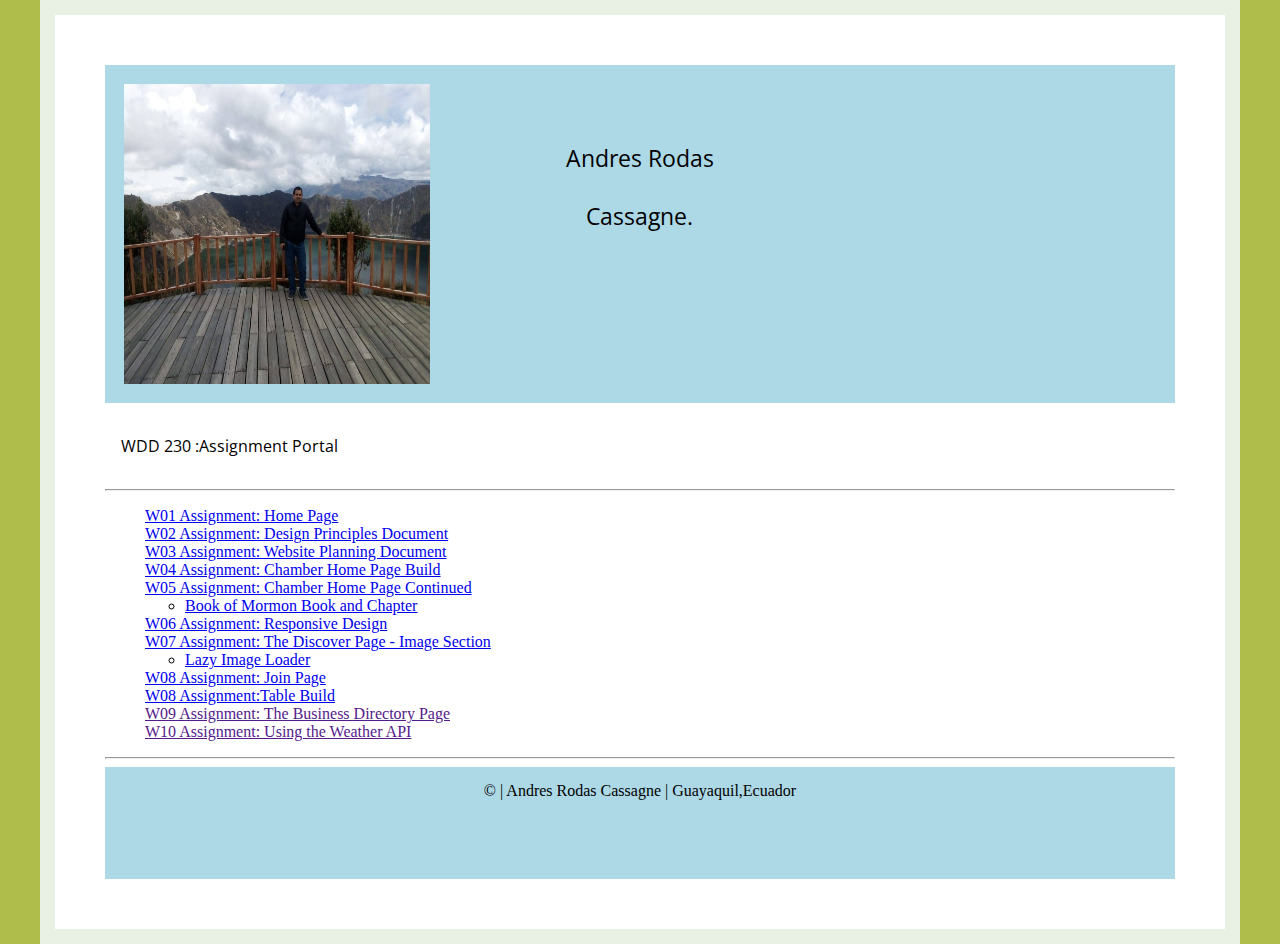
<file: index.html>
<!DOCTYPE html>
<html lang="en-us">
  <head>
    <meta charset="utf-8" />
    <title>Home</title>
    <link rel="stylesheet" href="style.css" />
  </head>

  <body>
    <header>              
        <img 
        class="imagen"     
        height="300px"
        src="./images/mi-foto.jpg"
      />
        <p class="parrafo">
          Andres Rodas Cassagne.
        </p>     
    </header>

    <main>
      <p>
        WDD 230 :Assignment Portal
      </p>
      <hr />
    <nav>
      <ol style="list-style: none;">
        <li><a href="index.html">W01 Assignment: Home Page </a></li>
        <li><a href="lesson2/responsive-navigation.html">W02 Assignment: Design Principles Document</a></li>
        <li><a href="lesson3/index.html">W03 Assignment: Website Planning Document </a></li>
        <li><a href="chamber/index.html">W04 Assignment: Chamber Home Page Build </a></li>
        <li><a href="chamber/index.html">W05 Assignment: Chamber Home Page Continued </a></li>
        <li>
          <ul>
            <li>
              <a href="lesson5/bom.html" target="_blank" >
                Book of Mormon Book and Chapter</a>
            </li>
          </ul>
        </li>
        <li><a href="chamber/index.html">W06 Assignment: Responsive Design </a></li>
        <li><a href="chamber/discover.html">W07 Assignment: The Discover Page - Image Section </a></li>

        <li>
          <ul>
            <li>
              <a target="blank" href="lesson7/lazyload.html"
                >Lazy Image Loader</a
              >
            </li>
          </ul>
        </li>



        <li><a href="chamber/join.html">W08 Assignment: Join Page </a></li>

        <li><a href="Lesson 8/tablebuild.html"> W08 Assignment:Table Build</a></li>


        <li><a href="">W09 Assignment: The Business Directory Page </a></li>
        <li><a href="">W10 Assignment: Using the Weather API </a></li>
        
      </ol>
      </nav>
      
      <hr />
    </main>

    <footer>
      &copy; | Andres Rodas Cassagne | Guayaquil,Ecuador
      <p id="lastmod"></p>
    </footer>
  </body>
</html>
</file>
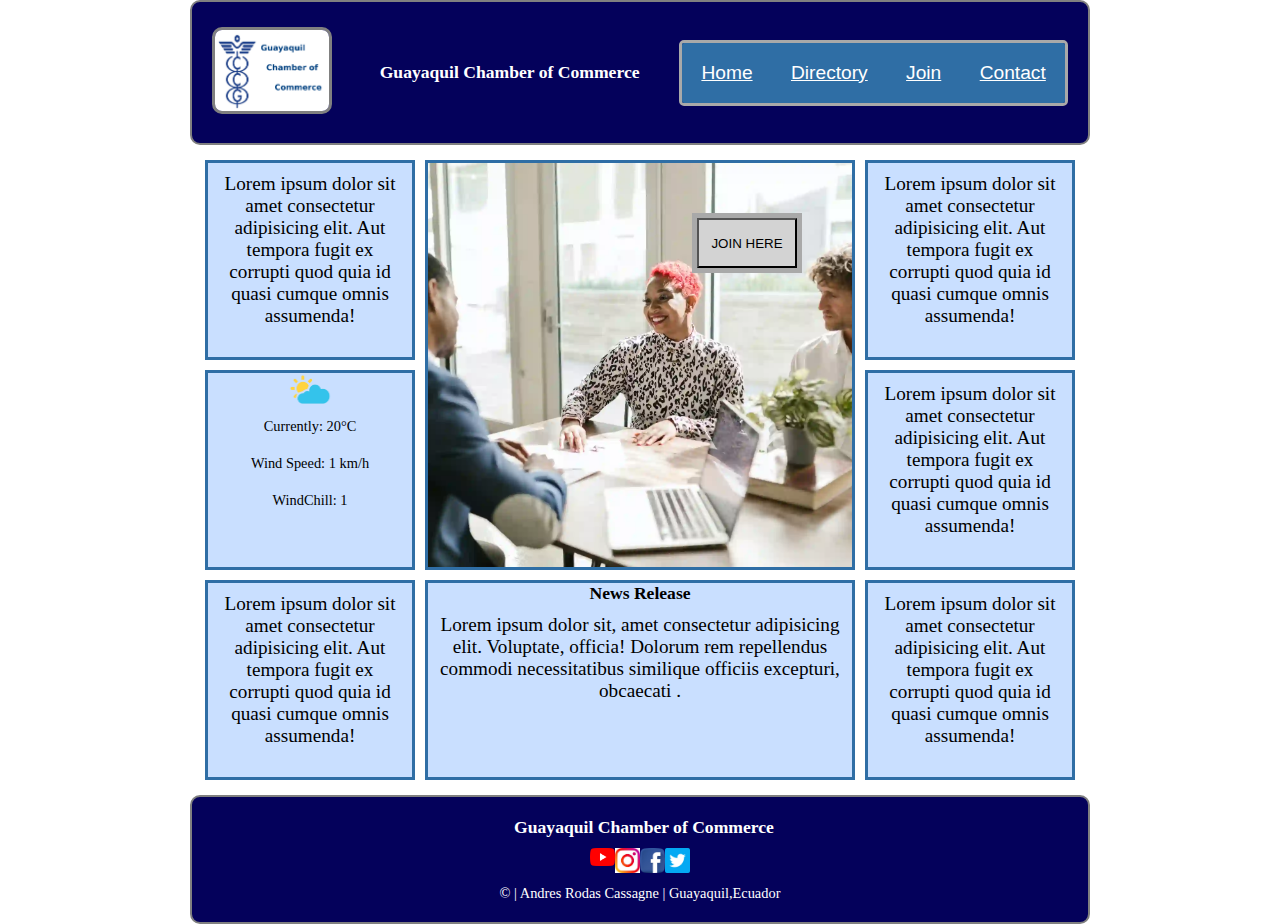
<file: chamber/index.html>
<!DOCTYPE html>
<html lang="en">
  <head>
    <meta charset="utf-8" />
    <meta name="viewport" content="width=device-width, initial-scale=1" />
    <title>Guayaquil Chamber of commerce</title>
    <link rel="stylesheet" href="css/base.css" />
    <link rel="stylesheet" href="css/medium.css" />
    <link rel="stylesheet" href="css/large.css" />
    <script defer src="js/navigation.js"></script>
    
  </head>

  <body>
    <header>
      <div class="img2">
        <picture>
          <img src="images/camara.png"  />
        </picture>
      </div>
      <div class="headings">
        <h1>Guayaquil Chamber of Commerce</h1>
      </div>

      <div id="header2 ">
        <div id="nav">
          <nav>
            <button id="hamburgerbtn">
              <span>&#9776;</span><span>X</span>
            </button>
            <ul id="primarynav">
              <li><a href="index.html">    Home      </a></li>
              <li><a href="discover.html"> Directory </a></li>
              <li><a href="join.html">     Join      </a></li>
              <li><a href="join.html">     Contact   </a></li>
            </ul>
          </nav>
        </div>
      </div>
    </header>
    <main>
      <div id="meet">
        
        <picture>
          <source srcset="images/wdd230-medium.webp" media="(min-width: 40rem) and (max-width: 63.9rem)">
          <source srcset="images/wdd230-large.webp" media="(min-width: 64rem)">
          <img id="image1" src="images/wdd230-small.webp" />
        </picture>
        <section class="bt">
          <button id="joinbotton">JOIN HERE</button>
        </section>
      </div>
      <div id="activiti">
        <p>Lorem ipsum dolor sit amet consectetur adipisicing elit. Aut tempora fugit ex corrupti quod quia id quasi cumque omnis assumenda!</p>
      </div>
      <div id="weather">
        <section>
          <img id="weatherimg" src="images/Sun-And-Cloud.png" >
          <p>Currently: <span id="t">20</span>&#176;C</p>
          <p>Wind Speed: <span id="s">1</span> km/h</p>
          <p>WindChill: <span id="w">1</span></p>
        </section>
      </div>
      <div id="news">
        <section>
          <h1 class="t1">News Release</h1>
          <P>Lorem ipsum dolor sit, amet consectetur adipisicing elit. Voluptate, officia! Dolorum rem repellendus commodi necessitatibus similique officiis excepturi, obcaecati .</P>

        </section>
      </div>
           
      <div id="join">
        <p>Lorem ipsum dolor sit amet consectetur adipisicing elit. Aut tempora fugit ex corrupti quod quia id quasi cumque omnis assumenda!</p>
      </div>
      
      <div id="spotlight1">
        <p>Lorem ipsum dolor sit amet consectetur adipisicing elit. Aut tempora fugit ex corrupti quod quia id quasi cumque omnis assumenda!</p>
      </div>
      </div>

      <div id="spotlight2">
        <p>Lorem ipsum dolor sit amet consectetur adipisicing elit. Aut tempora fugit ex corrupti quod quia id quasi cumque omnis assumenda!</p>
      </div>
      </div>

      <div id="spotlight3">
        <p>Lorem ipsum dolor sit amet consectetur adipisicing elit. Aut tempora fugit ex corrupti quod quia id quasi cumque omnis assumenda!</p>
      </div>
      </div>
    </main>

    <footer>
      <div id="fpart1">
        
        <div class="headings">
          <h1>Guayaquil Chamber of Commerce</h1>
        </div>
        
        
      </div>
      <div class="s2">
        <a class="socialimg" href="https://youtube.com/" target="_blank"
          ><img src="images/youtube2.png" 
        /></a>
        <a class="socialimg" href="https://youtube.com/" target="_blank"
          ><img src="images/instagram.jpeg" 
        /></a>
        <a class="socialimg" href="https://www.facebook.com/" target="_blank"
          ><img src="images/facebook.webp" 
        /></a>
        
        <a class="socialimg" href="https://twitter.com/" target="_blank"
          ><img src="images/twitter.webp" 
        /></a>
      </div>

      <div id="footer2">
        <p>&copy; | Andres Rodas Cassagne | Guayaquil,Ecuador</p>
        
      </div>
    </footer>
  </body>
</html>
</file>
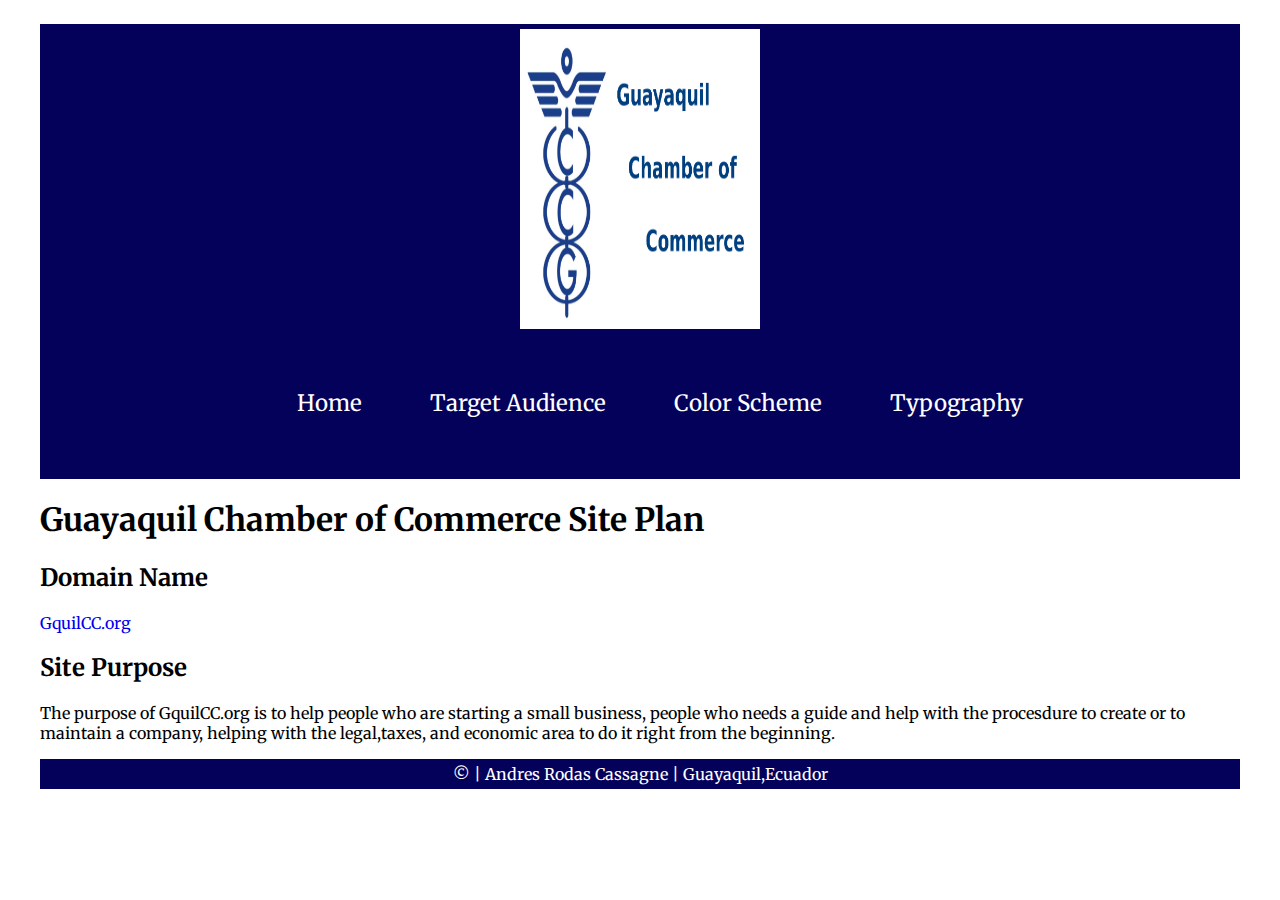
<file: lesson3/index.html>
<!DOCTYPE html>
<html lang="en-us">
  <head>
    <meta charset="utf-8" />
    <title>Home</title>
    
    <link rel="stylesheet" href="./css/small.css" />
    <link rel="stylesheet" href="./css/medium.css" />
    <link rel="stylesheet" href="./css/large.css" />
  </head>

  <body>
    <header>
      <div>
        <img 
        class="imagen"     
        height="300px"
        src="imagenes2/camara.png"/>  
      </div>
      <nav>
        <ul>
          <li>
            <a href="index.html">Home</a>
          </li>
          <li>
            <a href="audience.html">Target Audience</a>
          </li>
          <li>
            <a href="color-scheme.html">Color Scheme</a>
          </li>
          <li>
            <a href="typography.html">Typography</a>
          </li>
        </ul>
      </nav>

        

      
            
    </header>

    <main>
      <h1>Guayaquil Chamber of Commerce Site Plan</h1>
      <h2>Domain Name</h2>
      <p>
        <a href="index.html" target="_blank" rel="brings you back to this site"
          >GquilCC.org</a
        >
      </p>
      <h2>Site Purpose</h2>
      <p>
        The purpose of GquilCC.org is to help people who are starting a small business, people who needs a guide and help with the procesdure to create or to maintain a company, helping with the legal,taxes, and economic area to do it right from the beginning.  
      </p>
     
     
    </main>

    <footer>
      &copy; | Andres Rodas Cassagne | Guayaquil,Ecuador
      
    </footer>
  </body>
</html>
</file>
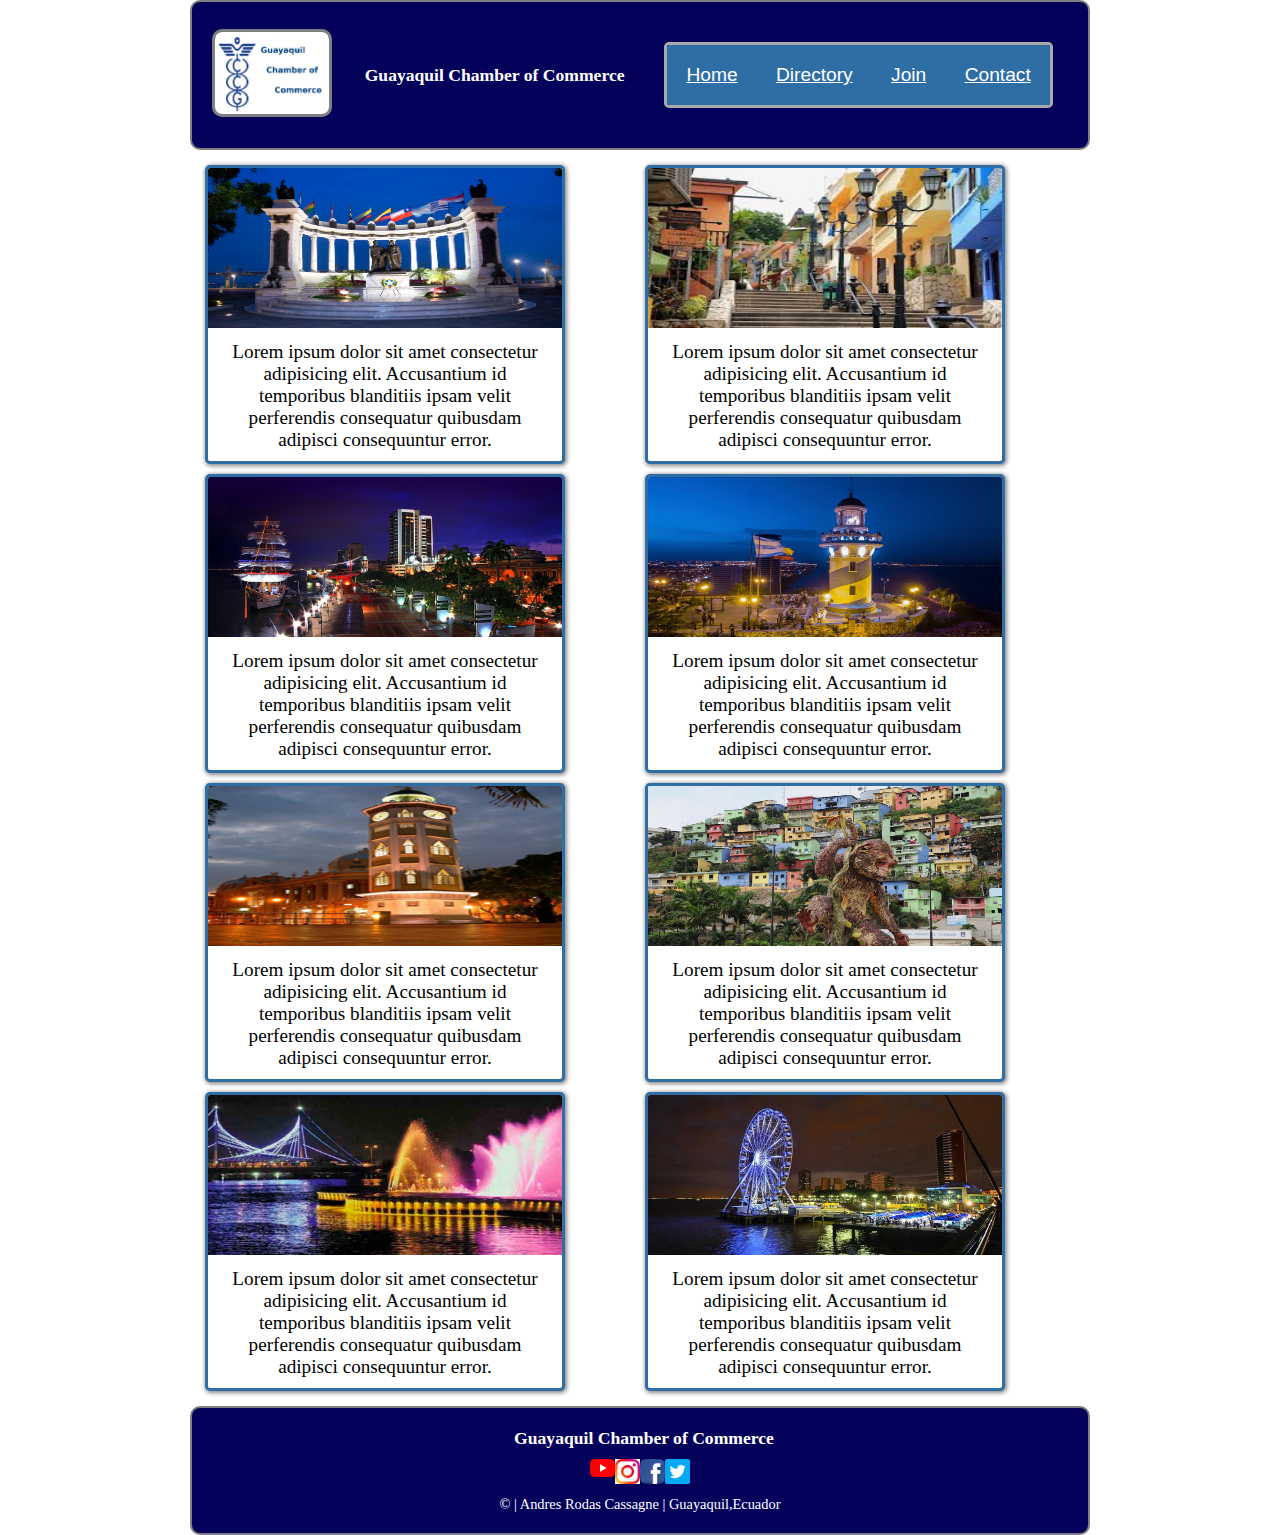
<file: chamber/discover.html>
<!DOCTYPE html>
<html lang="en">
  <head>
    <meta charset="utf-8" />
    <meta name="viewport" content="width=device-width, initial-scale=1" />
    <title>directory title</title>
    <link rel="stylesheet" href="css/base.css" />
    <link rel="stylesheet" href="css/medium.css" />
    <link rel="stylesheet" href="css/large.css" />
    <script defer src="js/navigation.js"></script> 
    
  </head>
  <body>
    <header>
      <div class="img2">
        <picture>
          <img src="images/camara.png"  />
        </picture>
      </div>
      <div class="headings">
        <h1>Guayaquil Chamber of Commerce</h1>
      </div>

      
      <div id="header2">
        <div id="nav">
          <nav>
            <button id="hamburgerbtn">
              <span>&#9776;</span><span>X</span>
            </button>
            <ul id="primarynav">
              <li><a href="index.html">    Home      </a></li>
              <li><a href="discover.html"> Directory </a></li>
              <li><a href="join.html">     Join      </a></li>
              <li><a href="join.html">     Contact   </a></li>
            </ul>
          </nav>
        </div>
      </div>
    </header>
    



    
    <main id="directory">
      
      <div class="card1">
        <picture>
          <img id="im1" src="images/discoverimg/bolivar.jpg" />
          <p>
            Lorem ipsum dolor sit amet consectetur adipisicing elit. Accusantium id temporibus blanditiis ipsam velit perferendis consequatur quibusdam adipisci consequuntur error.
          </p>
        </picture>
      </div>
      <div class="card2">
        <picture>
          <img id="im2" src="images/discoverimg/escalinatas.jpeg" />
          <p>
            Lorem ipsum dolor sit amet consectetur adipisicing elit. Accusantium id temporibus blanditiis ipsam velit perferendis consequatur quibusdam adipisci consequuntur error.
          </p>
        </picture>
      </div>
      <div class="card3">
        <picture>
          <img id="im3" src="images/discoverimg/faro.jpg"/>
          <p>
            Lorem ipsum dolor sit amet consectetur adipisicing elit. Accusantium id temporibus blanditiis ipsam velit perferendis consequatur quibusdam adipisci consequuntur error.
          </p>
        </picture>
      </div>
      <div class="card4">
        <picture>
          <img  id="im4" src="images/discoverimg/malecon.jpg"/>
          <p>
            Lorem ipsum dolor sit amet consectetur adipisicing elit. Accusantium id temporibus blanditiis ipsam velit perferendis consequatur quibusdam adipisci consequuntur error.
          </p>
        </picture>
      </div>
      <div class="card5">
        <picture>
          <img id="im5"  src="images/discoverimg/mono.jpg"/>
          <p>
            Lorem ipsum dolor sit amet consectetur adipisicing elit. Accusantium id temporibus blanditiis ipsam velit perferendis consequatur quibusdam adipisci consequuntur error.
          </p>
        </picture>
      </div>
      <div class="card6">
        <picture>
          <img id="im6" src="images/discoverimg/reloj.jpg" />
          <p>
            Lorem ipsum dolor sit amet consectetur adipisicing elit. Accusantium id temporibus blanditiis ipsam velit perferendis consequatur quibusdam adipisci consequuntur error.
          </p>
        </picture>
      </div>
      <div class="card7">
        <picture>
          <img
            id="im7"  src="images/discoverimg/rueda.jpg"/>
          <p>
            Lorem ipsum dolor sit amet consectetur adipisicing elit. Accusantium id temporibus blanditiis ipsam velit perferendis consequatur quibusdam adipisci consequuntur error.
          </p>
        </picture>
      </div>
      <div class="card8">
        <picture>
          <img id="im8" src="images/discoverimg/velero.jpg" />
          <p>
            Lorem ipsum dolor sit amet consectetur adipisicing elit. Accusantium id temporibus blanditiis ipsam velit perferendis consequatur quibusdam adipisci consequuntur error.
          </p>
        </picture>
      </div>
     
    </main>








    <footer>
      <div id="fpart1">
        
        <div class="headings">
          <h1>Guayaquil Chamber of Commerce</h1>
        </div>
        
        
      </div>
      <div class="s2">
        <a class="socialimg" href="https://youtube.com/" target="_blank"
          ><img src="images/youtube2.png" 
        /></a>
        <a class="socialimg" href="https://youtube.com/" target="_blank"
          ><img src="images/instagram.jpeg" 
        /></a>
        <a class="socialimg" href="https://www.facebook.com/" target="_blank"
          ><img src="images/facebook.webp" 
        /></a>
        
        <a class="socialimg" href="https://twitter.com/" target="_blank"
          ><img src="images/twitter.webp" 
        /></a>
      </div>

      <div id="footer2">
        <p>&copy; | Andres Rodas Cassagne | Guayaquil,Ecuador</p>
        
      </div>
    </footer>
  </body>
</html>
</file>
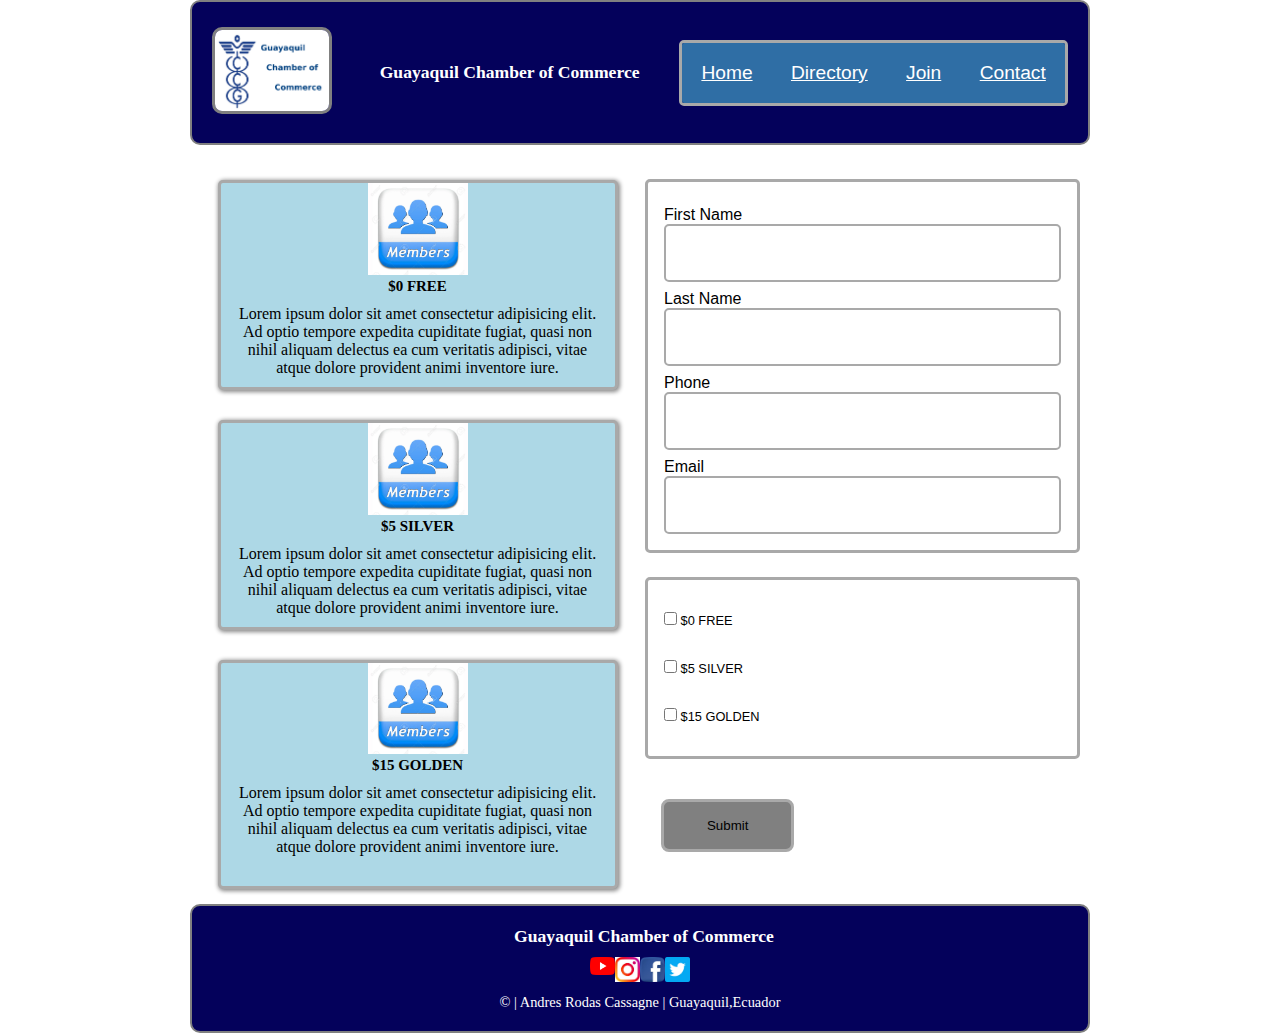
<file: chamber/join.html>
<!DOCTYPE html>
<html lang="en">
  <head>
    <meta charset="utf-8" />
    <meta name="viewport" content="width=device-width, initial-scale=1" />
    <title>join title</title>
    <link rel="stylesheet" href="css/base.css" />
    <link rel="stylesheet" href="css/medium.css" />
    <link rel="stylesheet" href="css/large.css" />
    <script defer src="js/navigation.js"></script>
    
  </head>









  <body>
    <header>
      <div class="img2">
        <picture>
          <img src="images/camara.png"  />
        </picture>
      </div>
      <div class="headings">
        <h1>Guayaquil Chamber of Commerce</h1>
      </div>

      
      <div id="header2 ">
        <div id="nav">
          <nav>
            <button id="hamburgerbtn">
              <span>&#9776;</span><span>X</span>
            </button>
            <ul id="primarynav">
              <li><a href="index.html">    Home      </a></li>
              <li><a href="discover.html"> Directory </a></li>
              <li><a href="join.html">     Join      </a></li>
              <li><a href="join.html">     Contact   </a></li>
            </ul>
          </nav>
        </div>
      </div>
    </header>







    <main id="chart">
      
      
        <div id="categori">
          <article class="f">
            
            <img class="membericon" src="images/member.webp" >
            <h3>$0 FREE</h3>
              <p>
                Lorem ipsum dolor sit amet consectetur adipisicing elit. Ad optio tempore expedita cupiditate fugiat, quasi non nihil aliquam delectus ea cum veritatis adipisci, vitae atque dolore provident animi inventore iure.
              </p>
          </article>
          <article class="f">
            
            <img class="membericon" src="images/member.webp" >
            <h3>$5 SILVER</h3>
              <p>
                Lorem ipsum dolor sit amet consectetur adipisicing elit. Ad optio tempore expedita cupiditate fugiat, quasi non nihil aliquam delectus ea cum veritatis adipisci, vitae atque dolore provident animi inventore iure.
              </p>
        </article>
        <article class="f">
          
          <img class="membericon" src="images/member.webp" >
          <h3>$15 GOLDEN</h3>
              <p>
                Lorem ipsum dolor sit amet consectetur adipisicing elit. Ad optio tempore expedita cupiditate fugiat, quasi non nihil aliquam delectus ea cum veritatis adipisci, vitae atque dolore provident animi inventore iure.
              </p>
          <p>
          </p>
        </article>    
        </div>

        <form id="form">
            <fieldset>
                <label class="upper">First Name <input type="text"  ></label>
                <label class="upper">Last Name <input type="text"  ></label>
                <label class="upper">Phone <input type="tel"  ></label>
                <label class="upper">Email <input type="email"  ></label>
            </fieldset>
            
            <fieldset>
                <label class="sub"><input type="checkbox" > $0 FREE</label>
                <label class="sub"><input type="checkbox" > $5 SILVER</label>
                <label class="sub"><input type="checkbox" > $15 GOLDEN</label> 
            </fieldset>
            
            <input type="submit"  class="submitBtn">

        </form>
    </main>





    <footer>
      <div id="fpart1">
        
        <div class="headings">
          <h1>Guayaquil Chamber of Commerce</h1>
        </div>
        
        
      </div>
      <div class="s2">
        <a class="socialimg" href="https://youtube.com/" target="_blank"
          ><img src="images/youtube2.png" 
        /></a>
        <a class="socialimg" href="https://youtube.com/" target="_blank"
          ><img src="images/instagram.jpeg" 
        /></a>
        <a class="socialimg" href="https://www.facebook.com/" target="_blank"
          ><img src="images/facebook.webp" 
        /></a>
        
        <a class="socialimg" href="https://twitter.com/" target="_blank"
          ><img src="images/twitter.webp" 
        /></a>
      </div>

      <div id="footer2">
        <p>&copy; | Andres Rodas Cassagne | Guayaquil,Ecuador</p>
        
      </div>
    </footer>
  </body>
</html>
</file>
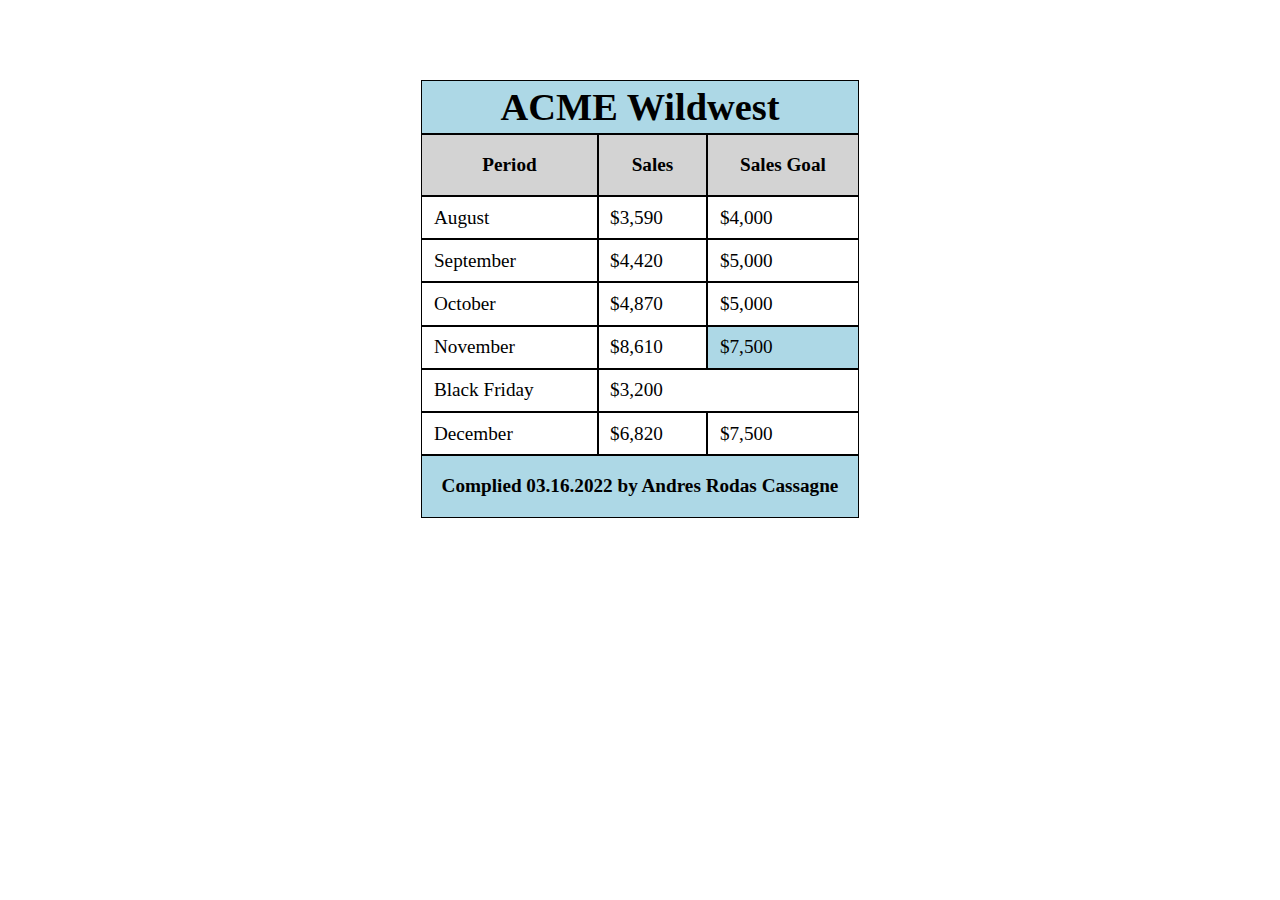
<file: Lesson 8/tablebuild.html>
<!DOCTYPE html>
<html lang="en-us">
  <head>
    <meta charset="utf-8" />
    <meta name="viewport" content="width=device-width, initial-scale=1" />
    <meta name="description" content="Lesson 8: Table Build" />

    <title>table build</title>

    <link rel="stylesheet" type="text/css" href="./table.css" />
  </head>
  <body>
    <main>
      <table>
        <thead>
          <th scope="row" colspan="3">
            ACME Wildwest
          </th>
        </thead>
        <tbody>
          <tr>
            <th>Period</th>
            <th>Sales</th>
            <th>Sales Goal</th>
          </tr>
          <tr>
            <td>August</td>
            <td>$3,590</td>
            <td>$4,000</td>
          </tr>
          <tr>
            <td>September</td>
            <td>$4,420</td>
            <td>$5,000</td>
          </tr>
          <tr>
            <td>October</td>
            <td>$4,870</td>
            <td>$5,000</td>
          </tr>
          <tr>
            <td>November</td>
            <td>$8,610</td>
            <td>$7,500</td>
          </tr>
          <tr>
            <td>Black Friday</td>
            <td scope='row' colspan="2">$3,200</td>
          </tr>
          <tr>
            <td>December</td>
            <td>$6,820</td>
            <td>$7,500</td>
          </tr>
        </tbody>
        <tfoot>
          <tr>
            <th scope="row" colspan="3">Complied 03.16.2022 by Andres Rodas Cassagne</th>
          </tr>
        </tfoot>
      </table>
    </main>
  </body>
</html>
</file>
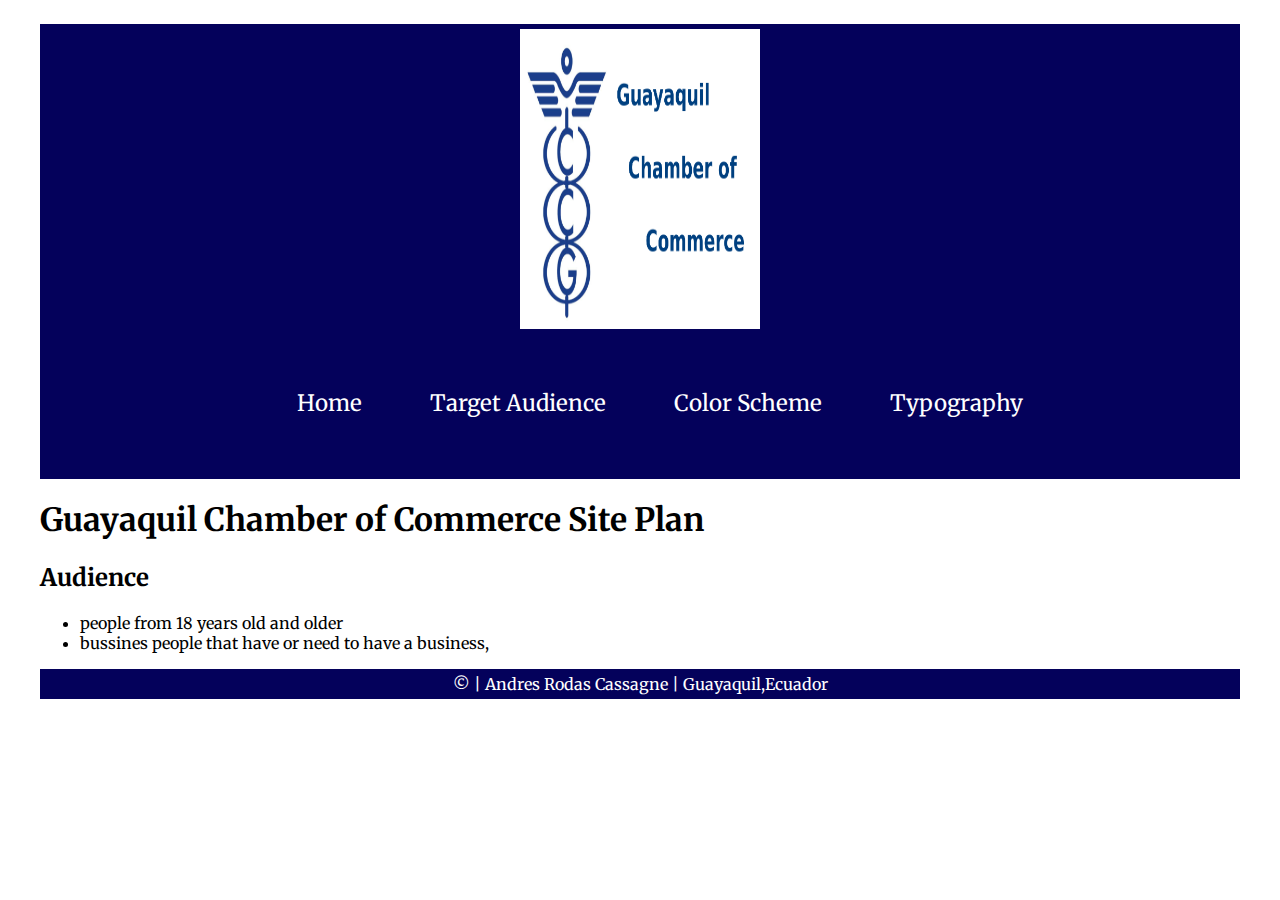
<file: lesson3/audience.html>
<!DOCTYPE html>
<html lang="en-us">
  <head>
    <meta charset="utf-8" />
    <title>Home</title>
    
    <link rel="stylesheet" href="./css/small.css" />
    <link rel="stylesheet" href="./css/medium.css" />
    <link rel="stylesheet" href="./css/large.css" />
  </head>

  <body>
    <header>
      <div>
        <img 
        class="imagen"     
        height="300px"
        src="imagenes2/camara.png"/>  
      </div>
      <nav>
        <ul>
          <li>
            <a href="index.html">Home</a>
          </li>
          <li>
            <a href="./target-audience.html">Target Audience</a>
          </li>
          <li>
            <a href="./color-scheme.html">Color Scheme</a>
          </li>
          <li>
            <a href="./typography.html">Typography</a>
          </li>
        </ul>
      </nav>

        

      
            
    </header>
    <main>
        <h1>Guayaquil Chamber of Commerce Site Plan</h1>
        <h2>Audience</h2>
        <ul>
          <li>people from 18 years old and older</li>
          
          <li>bussines people that have or need to have a business,</li>
        </ul>
  
        

       
      </main>

    

      <footer>
        &copy; | Andres Rodas Cassagne | Guayaquil,Ecuador
        
      </footer>
  </body>
</html>
</file>
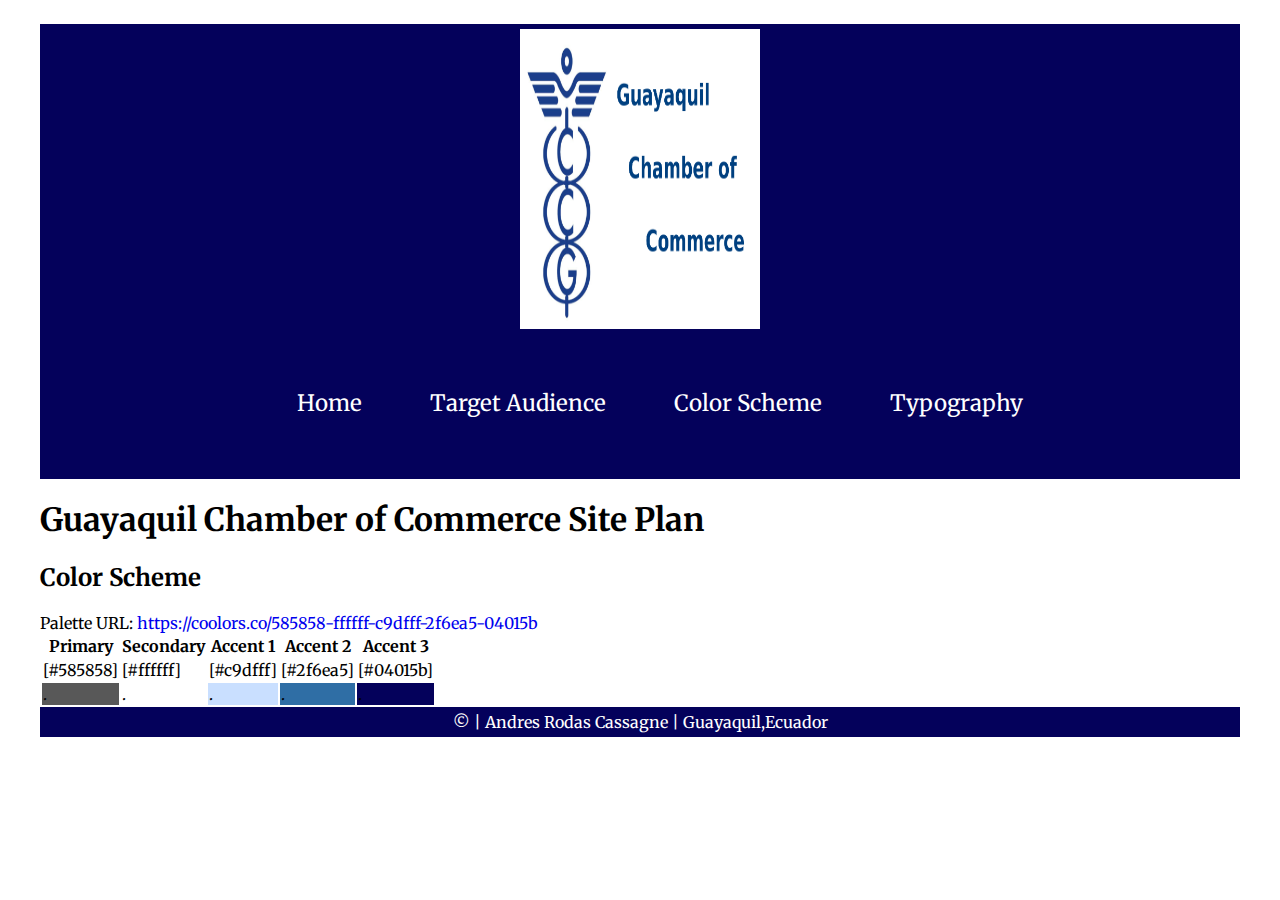
<file: lesson3/color-scheme.html>
<!DOCTYPE html>
<html lang="en-us">
  <head>
    <meta charset="utf-8" />
    <title>Home</title>
    
    <link rel="stylesheet" href="./css/small.css" />
    <link rel="stylesheet" href="./css/medium.css" />
    <link rel="stylesheet" href="./css/large.css" />
  </head>

  <body>
    <header>
      <div>
        <img 
        class="imagen"     
        height="300px"
        src="imagenes2/camara.png"/>  
      </div>
      <nav>
        <ul>
          <li>
            <a href="index.html">Home</a>
          </li>
          <li>
            <a href="audience.html">Target Audience</a>
          </li>
          <li>
            <a href="./color-scheme.html">Color Scheme</a>
          </li>
          <li>
            <a href="./typography.html">Typography</a>
          </li>
        </ul>
      </nav>

        

      
            
    </header>

    <main>
      <h1>Guayaquil Chamber of Commerce Site Plan</h1>
        <h2>Color Scheme</h2>
        Palette URL:
        <a href="https://coolors.co/585858-ffffff-c9dfff-2f6ea5-04015b" target="_blank"
          >https://coolors.co/585858-ffffff-c9dfff-2f6ea5-04015b</a
        >
  
        <table >
          <tr>
            <th>Primary</th>
            <th>Secondary</th>
            <th>Accent 1</th>
            <th>Accent 2</th>
            <th>Accent 3</th>
          </tr>
          <!-- Replace the numbers in the boxes below with your hex color codes. Then switch to the site-plan.css file and change your colors there as well. -->
          <tr>
            <td class="primary"  >[#585858]</td>
            <td class="secondary">[#ffffff]</td>
            <td class="accent1">[#c9dfff]</td>
            <td class="accent2">[#2f6ea5]</td>
            <td class="accent3">[#04015b]</td>
          </tr>
          <tr>
            <td bgcolor="585858" class="primary"  >.</td>
            <td bgcolor="ffffff"class="secondary">.</td>
            <td bgcolor="c9dfff" class="accent1">.</td>
            <td bgcolor="2f6ea5" class="accent2">.</td>
            <td bgcolor="04015b" class="accent3">.</td>
          </tr>
          
        </table>
      </main>

      <footer>
        &copy; | Andres Rodas Cassagne | Guayaquil,Ecuador
        
      </footer>
  </body>
</html>
</file>
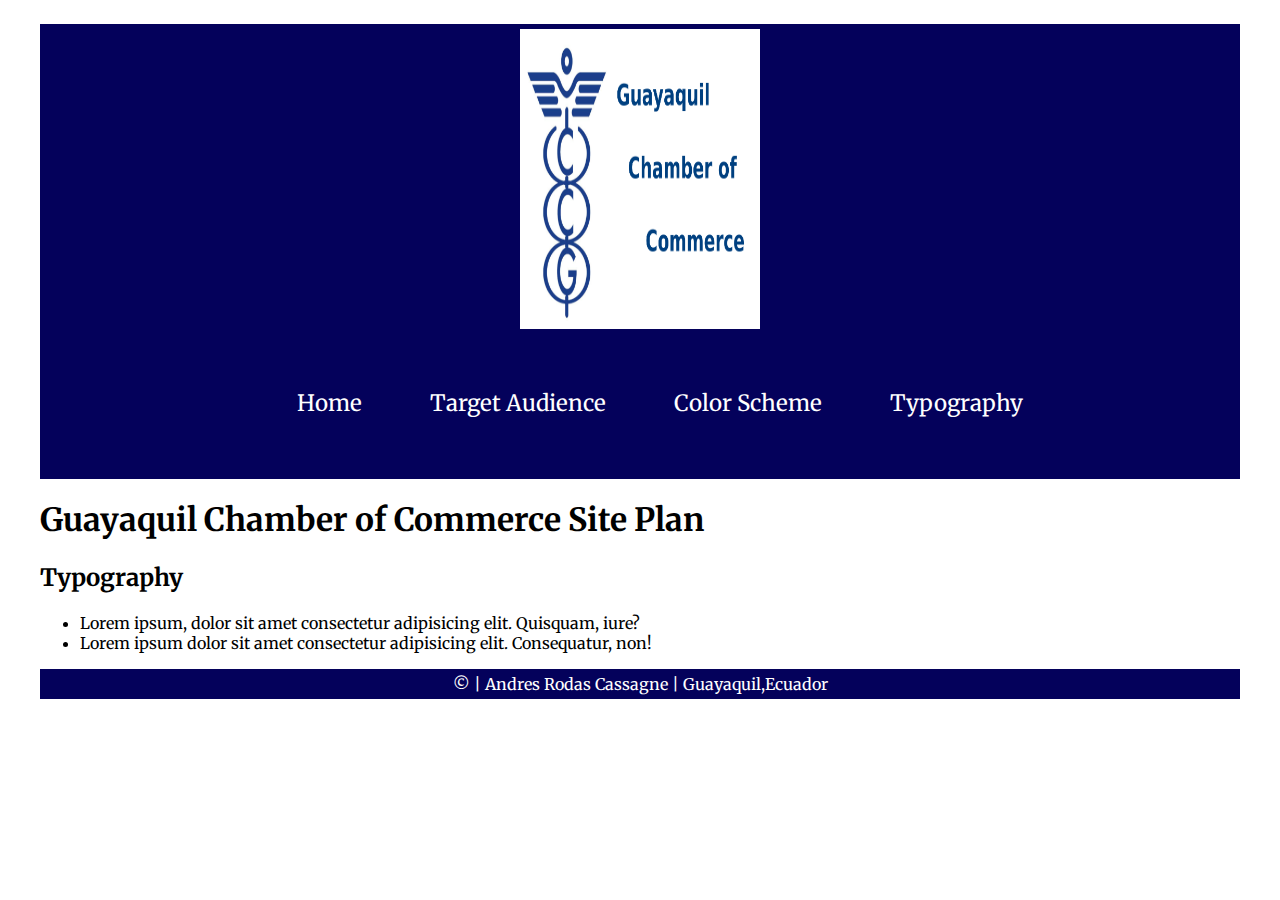
<file: lesson3/typography.html>
<!DOCTYPE html>
<html lang="en-us">
  <head>
    <meta charset="utf-8" />
    <title>Home</title>
    
    <link rel="stylesheet" href="./css/small.css" />
    <link rel="stylesheet" href="./css/medium.css" />
    <link rel="stylesheet" href="./css/large.css" />
  </head>

  <body>
    <header>
      <div>
        <img 
        class="imagen"     
        height="300px"
        src="imagenes2/camara.png"/>  
      </div>
      <nav>
        <ul>
          <li>
            <a href="index.html">Home</a>
          </li>
          <li>
            <a href="audience.html">Target Audience</a>
          </li>
          <li>
            <a href="./color-scheme.html">Color Scheme</a>
          </li>
          <li>
            <a href="./typography.html">Typography</a>
          </li>
        </ul>
      </nav>

        

      
            
    </header>
    <main>
        <h1>Guayaquil Chamber of Commerce Site Plan</h1>
        <h2>Typography</h2>
        <ul>
          <li>Lorem ipsum, dolor sit amet consectetur adipisicing elit. Quisquam, iure?</li>
          <li>Lorem ipsum dolor sit amet consectetur adipisicing elit. Consequatur, non!</li>
        </ul>
      </main>

    

      <footer>
        &copy; | Andres Rodas Cassagne | Guayaquil,Ecuador
        
      </footer>
  </body>
</html>
</file>
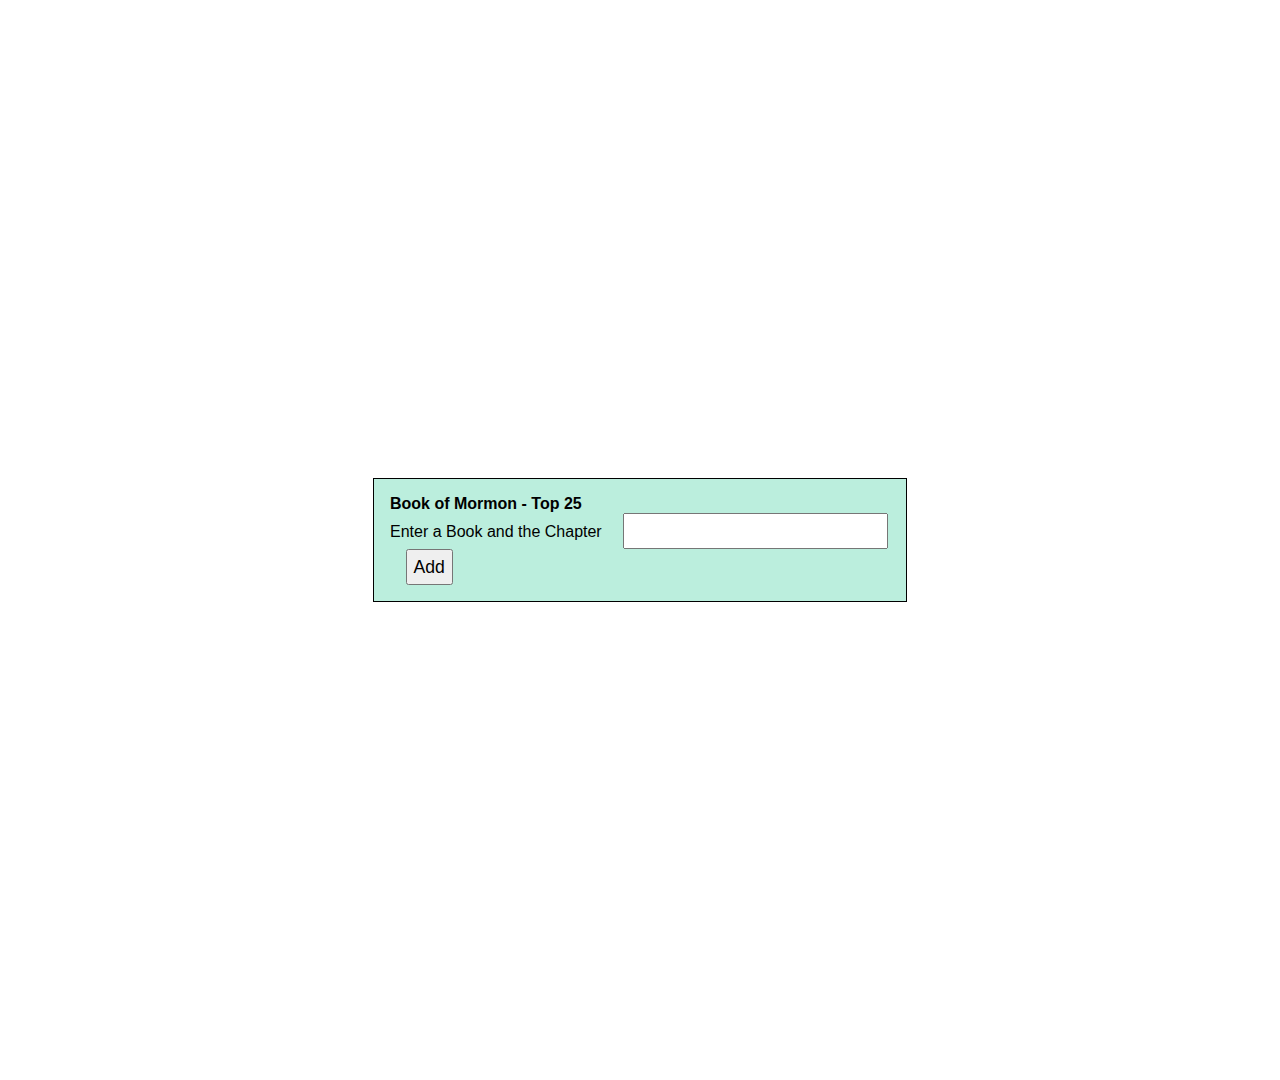
<file: lesson5/bom.html>
<!DOCTYPE html>
<html lang="en">
  <head>
    <meta charset="UTF-8" />
    <meta name="viewport" content="width=device-width, initial-scale=1.0" />
    <title>Book of Mormon Favorites</title>
    <link rel="stylesheet" href="./css/styles.css" />
  </head>


  <body>
    <main>
      <h1>Book of Mormon - Top 25</h1>
      <div class="input">
        <label >Enter a Book and the Chapter</label>
        <input type="text"/>
        <button>Add</button>
      </div>
      
    </main>
  
  </body>
</html>
</file>
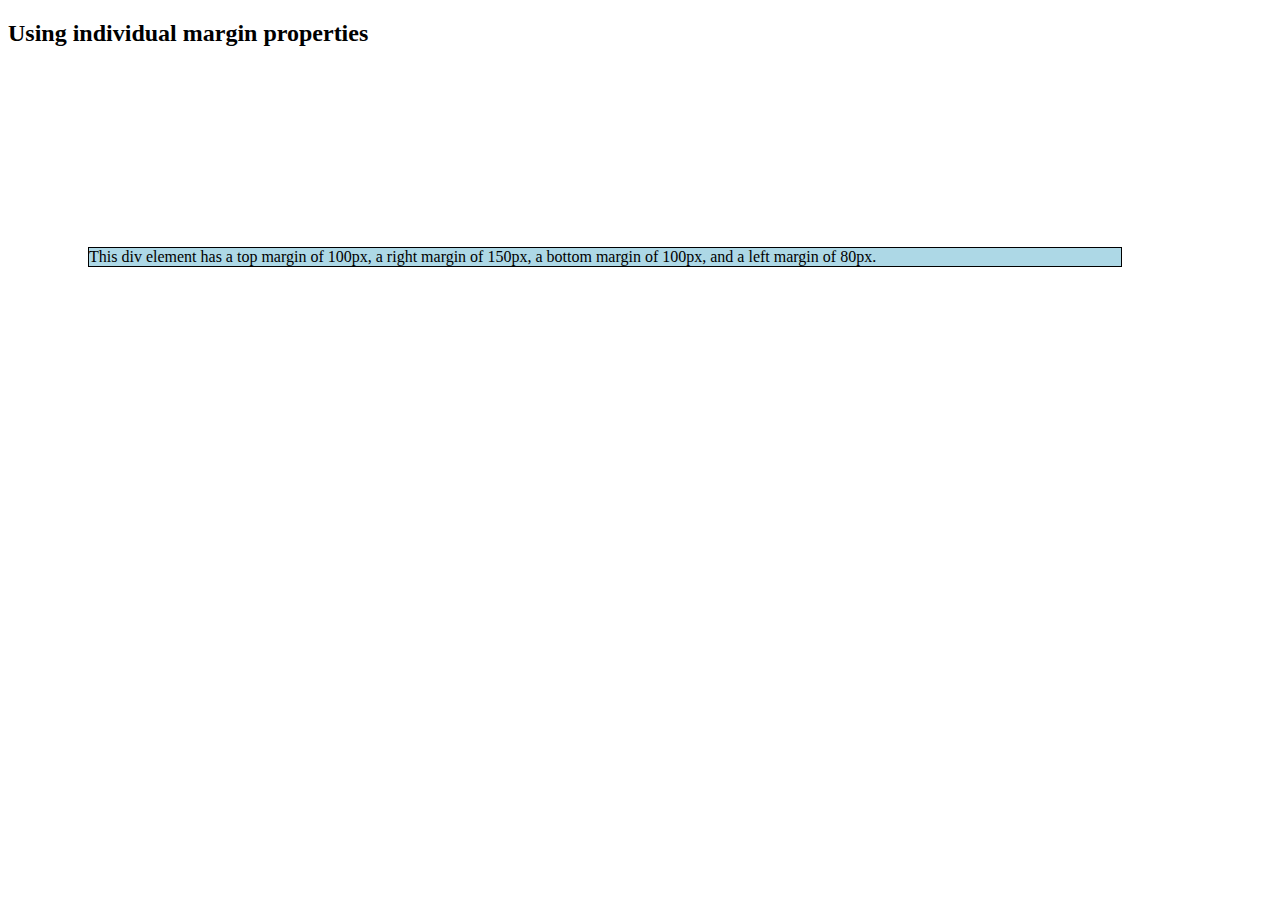
<file: lesson7/images/Tryit Editor v3.7_files/saved_resource.html>
<!DOCTYPE html>
<!-- saved from url=(0068)https://www.w3schools.com/css/tryit.asp?filename=trycss_margin_sides -->
<html><head><meta http-equiv="Content-Type" content="text/html; charset=UTF-8">
<style>
div {
  border: 1px solid black;
  margin-top: 200px;
  margin-bottom: 100px;
  margin-right: 150px;
  margin-left: 80px;
  background-color: lightblue;
}
</style>
</head>
<body contenteditable="false">

<h2>Using individual margin properties</h2>

<div>This div element has a top margin of 100px, a right margin of 150px, a bottom margin of 100px, and a left margin of 80px.</div>





</body></html>
</file>
<file: style.css>
@import url("https://fonts.googleapis.com/css2?family=Merriweather:wght@700&family=Open+Sans+Condensed:wght@300&family=Open+Sans:ital@1&family=Roboto+Condensed:wght@700&display=swap");

:root {
  /* change the values below to your colors from your palette */
  --primary-color: #ffffff;
  --secondary-color: #AFBE4B;
  --accent1-color: #666666;
  --accent2-color: #E9F1E4;

  /* change the values below to your chosen font(s) */
  --heading-font: "Merriweather", serif;
  --paragraph-font: "Open Sans", sans-serif;

  /* these colors below should be chosen from among your palette colors above */
  --headline-color-on-white: black; /* headlines on a white background */
  --headline-color-on-color: #0000000; /* headlines on a colored background */
  --paragraph-color-on-white: black; /* paragraph text on a white background */
  --paragraph-color-on-color: #0000000; /* paragraph text on a colored background */
  --text-background-color: #F0F9F9;
  --nav-link-color: white;
  --nav-background-color: #F0F9F9;
  --nav-hover-link-color: black;
  --nav-hover-background-color: lightblue;
}

/*  Look around below...but DON'T CHANGE ANYTHING! */
html {
  background-color: var(--secondary-color);
}

/*xxxxxxxxxxxxxxxxxxxxxxxxxxxxxxxxxheaderxxxxxxxxxxxxxxxxxxxxxxxxxxxxxxxxxxxxxxx  */
body {
  background-color: var(--primary-color);
  border: 15px solid var(--accent2-color);
  max-width: 1070px;
  margin: 0 auto;
  padding: 50px;
}
img {
  max-width: 100%;
}

header {
  padding: 1em;
  text-align: center;
  color: var(--paragraph-color-on-color);
  background-color: var(--paragraph-background-color);
}
header > h1,
header > h2 {
  color: var(--headline-color-on-color);
}

p {
  font-family: var(--paragraph-font);
  color: var(--paragraph-color);
  padding: 1em;
}
img {
  max-width: 100%;
}

header {
  background-color: lightblue;
  line-height: 3em;
  text-align: center;
  font-size: 1.2em;
  
  display: grid;
  grid-template-columns: 1fr 1fr 1fr ;
  
  grid-gap: 3em;
}

.imagen {
  grid-column: 1 / 2;
  
  max-width: 100%;
}
.parrafo {
  font-size: 1.2em;
  font-family: var(--paragraph-font);
  color: var(--paragraph-color);
  grid-column: 2/ 3;
 
  max-width: 100%;
}

footer{
  padding: 1em;
  text-align: center;
  color: var(--paragraph-color-on-color);
  background-color: var(--paragraph-background-color);
  color: var(--headline-color-on-color);
  
  background-color: lightblue;
  line-height: 1em;
  font-size: 1em;
  
  

}
</file>
<file: chamber/css/base.css>
* {
  margin: 0;
  padding: 0;
  box-sizing: border-box;
}

header {
  background-color: #04015b;
  padding: 25px 20px;
  display: flex;
  align-items: center;
  justify-content: space-between;
  border: 2px solid  gray;
  max-width: 900px;
  margin: 0 auto;
  border-radius: 10px;
  
}

body {
  font-size: 16px;
  font-family: Ubuntu, "Sansita", sans-serif;
}

main{
  max-width: 900px;
  margin: 0 auto;
  border-radius: 10px;
}
footer {
  max-width: 900px;
  margin: 0 auto;
  border-radius: 10px;
}

h1,
h2,
h3 {
  font-family: "Times New Roman", Times, serif;
}

h1 {
  font-size: 1.1rem;
  color: white;
  text-align: center;
}
h2 {
  color: white;
  text-align: center;
}

p {
  
  font-family: "Times New Roman", Times, serif;
  font-size: 1.5em;
  padding: 10px;
}
.t1 {
  font-size: 1.1rem;
  color: black;
  text-align: center;
}
.s2 {
  margin-right: 1.5rem;
  display: flex;
  margin: auto;
}

.s2 img {
  width: 25px;
  height: auto;
}

.img2 {
  display: flex;
  align-items: center;
  justify-content: center;
  
}

.img2 img {
  width: 120px;
  height: auto;
  border: solid grey ;
  border-radius: 10px;
}

.img {
  display: flex;
  justify-content: center;
}

.headings {
  display: flex;
  flex-direction: column;
  margin-left: 0.5rem;
}


#header2 {
  display: flex;
  flex-flow: column;
  align-items: center;
  padding: 15px;
  text-align: center;
}

#jss {
  font-size: 0.8rem;
}

/*************************************** nav css**************************/
nav {
  margin: 0 auto;
  max-width: 800px;
}
nav ul {
  list-style-type: none;
  overflow: hidden;
  border-radius: 5px;
  border:solid darkgrey;
   
}
nav ul li a {
  display: block;
  color: white;
  text-align: center;
  padding: 1.2rem;
  
  font-size: 1.2rem;
  background-color: #2f6ea5;
  transition: 0.4s;
}

nav ul {
  display: none;
}
nav ul.open {
  display: block;
}


#hamburgerbtn span:nth-child(1) {
  display: block;
  align-items: center;
}
#hamburgerbtn span:nth-child(2) {
  display: none;
}

#hamburgerbtn.open span:nth-child(1) {
  display: none;
}
#hamburgerbtn.open span:nth-child(2) {
  display: block;
}

nav button {
  color: black;
  background-color: white;
  transition: 0.1s;
  border: solid lightblue;
  font-size: 2rem;
}

nav a:hover {
  background-color: white;
  color: black;
}

/************************************************main css**************************/
main ul li {
  list-style: circle;
}

main {
  display: flex;
  flex-direction: column;
  font-size: 0.8rem;
  padding: 10px;
}

#meet {
  border-style: solid;
  height: 190px;
  margin: 5px;
  text-align: center;
  overflow: hidden;
  position: relative;
}

#image1 {
  width: 100%;
  height: 200px;
  object-fit: cover;
}

.bt {
  position: absolute;
  top: 50px;
  right: 50px;
  border: 5px solid darkgrey;
      
}


#joinbotton {
  background-color: lightgrey;
  width: 100px;
  height: 50px;
}

#activiti {
  border-style: solid;
  height: 200px;
  margin: 5px;
  text-align: center;
  background-color: #c9dfff;
}

#weather {
  border-style: solid;
  height: 200px;
  margin: 5px;
  text-align: center;
  overflow: hidden;
  font-size: 0.6rem;
  background-color: #c9dfff;
}

#weatherimg {
  width: 50px;
  height: auto;
}

#news {
  border-style: solid;
  height: 200px;
  margin: 5px;
  text-align: center;
  background-color: #c9dfff;
}



#spotlight1 {
  
  border-style: solid;
  height: 200px;
  margin: 5px;
  text-align: center;
  background-color: #c9dfff;
}

#spotlight2 {
  
  border-style: solid;
  height: 200px;
  margin: 5px;
  text-align: center;
  background-color: #c9dfff;
}
#spotlight3 {
  
  border-style: solid;
  height: 200px;
  margin: 5px;
  text-align: center;
  background-color: #c9dfff;
}

#join {
  
  border-style: solid;
  height: 200px;
  margin: 5px;
  text-align: center;
  background-color: #c9dfff;
}




.card1,.card2,.card3,.card4,.card5,.card6,.card7,.card8{
  
  border-radius: 5px;
  
  margin: 5px;
  
 
  border: solid  #2f6ea5;
  
}

/**************************************************footer*********************************/

footer {
  color: white;
  font-size: 0.6rem;
  font-family: "Times New Roman", Times, serif;
  background-color: #04015b;
  display: flex;
  flex-flow: column;
  align-items: center;
  justify-content: center;
  padding: 10px;
  border: 2px solid  gray;
}

#footer2 {
  display: flex;
  flex-flow: column;
  align-items: center;
  justify-content: center;
}

/**********************************************************directory *********************/
#im1,
#im2,
#im3,
#im4,
#im5,
#im6,
#im7,
#im8 {
  width: 100%;
  height: 160px;
}

/***************************************************************form****************************/

form fieldset {
  margin: 1.5rem 0;
  border: 3px solid darkgray;
  border-radius: 5px;
  padding: 1rem ;
}



form label.upper,
form div {
  display: block;
  padding-top: 0.5rem;
  color: black;
  font-size: 1rem;
}

form label.upper input,
form label.upper select {
  
  display: block;
  font-size: 1.2rem;
  border: solid 2px darkgray;
  border-radius: 5px;
  padding: 1rem;
  color: black;
  width: 100%;
}

form label.sub {
  display: block;
  padding: 1rem 0;
  color: black;
}

form input.submitBtn {
  border:solid darkgrey;
  background-color: grey;
  color: black;
  border-radius: 0.5rem;
  padding: 1rem 1rem;
  margin: 1rem 1rem;
  width: 100%;
  max-width: 10em;
}






#chart {
  margin: 0 auto;
  display: flex;
  justify-content: center;
  flex-direction:column;
}

#categori {
  display: flex;
  flex-flow: column;
}



.f {
  width: 280px;
  border: 3px solid darkgray;
  border-radius: 10px;
  background-color: lightblue;
  text-align: center;
  margin: 6px auto;
}

.f p,
.f h2 {
  font-size: 0.8rem;
}

.membericon {
  height: 50px;
  width: auto;
}
</file>
<file: chamber/css/medium.css>
@media only screen and (min-width: 50rem) {
  nav button {
    display: none;
  }

  nav ul#primarynav {
    display: flex;
   
  }

  #jss {
    font-size: 1rem;
  }

  /********************************main**************************/
  main {
    display: grid;
    grid-template-columns: 1fr 1fr 1fr 1fr 1fr 1fr;
    font-size: 0.8rem;
    padding: 10px;
  }

  #meet{
    border-style: solid;
    height: 200px;
    margin: 5px;
    text-align: center;
  }
  
  .bt {
    position: absolute;
    top: 50px;
    right: 50px;
    border: 5px solid darkgrey;
        
  }
  #joinbotton {
    background-color: lightgrey;
    width: 100px;
    height: 50px;
  }

  #activiti {
    border-style: solid;
    height: 200px;
    margin: 5px;
    text-align: center;
  }

  #weather {
    border-style: solid;
    height: 200px;
    margin: 5px;
    text-align: center;
  }

  #news {
    border-style: solid;
    height: 200px;
    margin: 5px;
    text-align: center;
  }

  #join {
    border-style: solid;
    height: 200px;
    margin: 5px;
    text-align: center;
  }

  #meet {
    grid-row: 1;
    grid-column: 1/-1;
  }

  #news {
    grid-row: 2;
    grid-column: 1/-1;
  }

  

  #spotlight1 {
    
    border-style: solid;
    height: 200px;
    margin: 5px;
    text-align: center;
  }

  #spotlight2 {
    
    border-style: solid;
    height: 200px;
    margin: 5px;
    text-align: center;
  }
  #spotlight3 {
    
    border-style: solid;
    height: 200px;
    margin: 5px;
    text-align: center;
  }

  #join {
    display: block;
    grid-row: 3;
    grid-column: 1/-1;
  }

  
  #activiti {
    grid-row: 4;
    grid-column: 1/4;
  }

  #weather {
    grid-row: 4;
    grid-column: 4/7;
  }
  #spotlight1 {
    grid-row: 5;
    grid-column: 1/3;
  }
  #spotlight2 {
    grid-row: 5;
    grid-column: 3/5;
  }
  
  #spotlight3 {
    grid-row: 5;
    grid-column: 5/7;
  }

  footer {
    display: flex;
    flex-flow: column;
  }

  #fpart1 {
    display: flex;
    align-items: center;
    justify-content: center;
  }

  .headings {
    padding: 10px;
  }

  #footer2 {
    display: flex;
  }

  /**********************************directory*********************************/
  
  #directory {
    max-width: 900px;
    display: grid;
    grid-template-columns: 1fr 1fr;
    grid-template-rows: 1fr 1fr 1fr 1fr  ;
    align-items: center;
    margin: 0 auto;
    font-size: 0.8rem;
    padding: 10px;
  }

  .card1,.card2,.card3,.card4,.card5,.card6,.card7,.card8 {
    width: 360px;
    box-shadow: 1px 1px 4px 1px #888;
    border-radius: 5px;
    background-color: white;
    overflow: hidden;
    transition: transform 0.4s;
    border-style: solid;
    margin: 5px;
    text-align: center;
    border-color: #2f6ea5;
  }

  .card1 {
    grid-row: 1;
    grid-column: 1/2;
  }
  .card3 {
    grid-row: 2;
    grid-column: 2/3;
  }
  .card4 {
    grid-row: 2;
    grid-column: 1/2;
  }
  .card5 {
    grid-row: 3;
    grid-column: 2/3;
  }
  .card6 {
    grid-row: 3;
    grid-column: 1/2;
  }
  .card7 {
    grid-row: 4;
    grid-column: 2/3;
  }
  .card8 {
    grid-row: 4;
    grid-column: 1/2;
  }
  
  
  .card p {
    text-align: justify;
    font-weight: bold;
    margin: 10px;
  }

  /*****************************************form***************************/
  #chart {
    display: grid;
    grid-template-columns: 1fr 1fr;
    grid-template-rows: auto;
    column-gap: 10px;
  }


  #categori {
    flex-flow: column;
    grid-column: 1;
    margin: 0 auto;
  }

  #form {
    grid-column: 2;
  }

  .f {
    width: 400px;
    box-shadow: 1px 1px 4px 1px #888;
    border-radius: 5px;
    background-color: lightblue;
    overflow: hidden;
    text-align: center;
    margin: 5px;
    margin-top: 25px;
  }

  .f p, .f h2 {
    font-size: 1rem;
  }

  .membericon {
    width: 100px;
    height: auto;
  }
}
</file>
<file: chamber/css/large.css>
@media only screen and (min-width: 70rem) {
  nav ul li a {
    padding: 1.2rem;
  }

  /********************************************************main****************************************/
  main {
    display: grid;
    grid-template-columns: 1fr 1fr 1fr 1fr 1fr 1fr 1fr 1fr;
    grid-template-rows: 1fr 1fr 1fr;
    font-size: 0.8rem;
    padding: 10px;
  }
  
  #image1  {
    height: 410px;
    object-fit: cover;

  }
  

  .bt {
    position: absolute;
    top: 50px;
    right: 50px;
    border: 5px solid darkgrey;
        
  }
  #joinbotton {
    background-color: lightgrey;
    width: 100px;
    height: 50px;
  }
  
  #meet {
    border-style: solid;
    margin: 5px;
    height: 410px;
    text-align: center;
    position: relative;
    
    border-color: #2f6ea5;
  }
  #activiti,#weather,#news,#join,#spotlight1,#spotlight2,#spotlight3      {
    border-style: solid;
    height: 200px;
    margin: 5px;
    text-align: center;
    border-color: #2f6ea5;
  }
  
  #meet{
    grid-column: 3/7;
    grid-row: 1/3;
  }

  #news {
    grid-row: 3;
    grid-column: 3/7;
  }
  #spotlight1{
    grid-row: 1;
    grid-column: 7/9;    
  }
  #spotlight2{
    grid-row: 2;
    grid-column: 7/9;    
  }
  #spotlight3{
    grid-row: 3;
    grid-column: 7/9;    
  }

  #join {
    grid-row: 3;
    grid-column: 1/3;
  }

  #activiti {
    grid-row: 1;
    grid-column: 1/3;
  }

  #weather {
    grid-row: 2;
    grid-column: 1/3;
  }

  /**************************************directory************************************/

  #directory {
    
    display: grid;
    grid-template-columns: 1fr 1fr;
    grid-template-rows: 1fr 1fr 1fr 1fr  ;
    align-items: center;
    margin: 0 auto;
    font-size: 0.8rem;
    padding: 10px;
  }

  .card1,.card2,.card3,.card4,.card5,.card6,.card7,.card8{
    width: 360px;
    border-radius: 5px;
    background-color: white;
    transition: transform 0.4s;
    border-style: solid;
    margin: 5px;
    text-align: center;
    border-color: #2f6ea5;
  }
  .card1 {
    grid-row: 1;
    grid-column: 1/2;
  }
  .card3 {
    grid-row: 2;
    grid-column: 2/3;
  }
  .card4 {
    grid-row: 2;
    grid-column: 1/2;
  }
  .card5 {
    grid-row: 3;
    grid-column: 2/3;
  }
  .card6 {
    grid-row: 3;
    grid-column: 1/2;
  }
  .card7 {
    grid-row: 4;
    grid-column: 2/3;
  }
  .card8 {
    grid-row: 4;
    grid-column: 1/2;
  }
  
  /**************************************************************form***********************/
  

  #chart {
    display: grid;
    grid-template-columns: 1fr 1fr;
    grid-template-rows: auto;
  }

  

  #categori {
    flex-flow: column;
    grid-column: 1;
    margin: 0 auto;
  }

  #form {
    grid-column: 2;
  }
}
</file>
<file: lesson3/css/small.css>
@import url("https://fonts.googleapis.com/css2?family=Merriweather:wght@700&family=Open+Sans+Condensed:wght@300&family=Open+Sans:ital@1&family=Roboto+Condensed:wght@700&display=swap");

:root {
  /* change the values below to your colors from your palette */
  --primary-color: #585858;
  --secondary-color: #ffffff;
  --accent1-color: #c9dfff;
  --accent2-color: #2f6ea5;
  --accent3-color: #04015b;

  /* change the values below to your chosen font(s) */
  --heading-font: "Merriweather", serif;
  --paragraph-font: "Open Sans", sans-serif;

  /* these colors below should be chosen from among your palette colors above */
  --headline-color-on-white: black; /* headlines on a white background */
  --headline-color-on-color: #0000000; /* headlines on a colored background */
  --paragraph-color-on-white: black; /* paragraph text on a white background */
  --paragraph-color-on-color: #0000000; /* paragraph text on a colored background */
  --text-background-color: #F0F9F9;
  --nav-link-color: white;
  --nav-background-color: #F0F9F9;
  --nav-hover-link-color: black;
  --nav-hover-background-color: lightblue;
}
body {
    font-family: "Merriweather", serif;
    background-color:  #ffffff;
    max-width: 1200px;
    margin: 1.5em auto;
    
  }
  
  
  
  header,
  footer {
    flex-flow: column;
    align-items: center;
    padding: 5px;
    background-color: #04015b;
    color: white;
    display: flex;
    
  }
  
 
  
  a {
    text-decoration: none;
  }
  
  nav ul {
    font-family: "Merriweather", serif;
    overflow: hidden;
    font-size: 1.4em;
    display: flex;
    flex-direction: row;
    list-style: none;
    
  }
  
  nav ul li{
    list-style: none;
    display: inline-block;
    margin: 30px;
}
  



  nav li a {
    color: white;
    padding: 25px;
    display: block;
    text-align: center;
    
  }
  
  nav li a:hover {
    background-color: #2f6ea5;
    
  }
</file>
<file: lesson3/css/medium.css>
@media only screen and (min-width: 30em) {
    header img {
      max-width: 15em;
    }
  
    nav li a {
      padding: 15px;
    }
  
    main {
      align-items: center;
    }
  }
</file>
<file: lesson3/css/large.css>
@media only screen and (min-width: 70em) {
    nav ul {
      flex-direction: row;
    }
  
    nav li a {
      padding: 4px;
    }
  }
</file>
<file: Lesson 8/table.css>
table {
  margin: auto;
  margin-top: 5em;
  border-spacing: 0;
}

thead th {
  background-color: lightblue;
  color: black;
  padding: 0.1em 1.5em;
  font-size: 2.4em;
  border: 1px solid black;
}
tbody th {
  background-color: lightgray;
  color: black;
  font-size: 1.2em;
  padding: 1em 0.6em;
  border: 1px solid black;
  
}
tfoot th {
  background-color: lightblue;
  color: black;
  font-size: 1.2em;
  padding: 1em 1em;
  border: 1px solid black;
}
tbody td {
  color: black;
  font-size: 1.2em;
  padding: 0.5em 0.6em;
  border: 1px solid black;
  background-color: white;
}

tbody tr:nth-child(5) td:nth-child(3) {
  background-color: lightblue;
  color: black;
  border: 1px solid black;  
}

tbody th:nth-child(2),tbody th:nth-child(3) {
  padding: 0.5em; 
  
}
</file>
<file: lesson5/css/styles.css>
* {
  margin: 0;
  padding: 0;
}
body {
  justify-content: center;
  font-size: 20px;
  font-family:Arial, Helvetica, sans-serif;
  height: 120vh;
  align-items: center;
  display: flex;
  flex-direction: column;
  
  
}

input {
  width: 250px;
}
h1 {
  font-size: 1rem;
}
main {
  margin: 1rem auto;
  background-color: #bed;
  width: 90%;
  border: 1px solid black;
  padding: 1rem;
  
}
label {
  font-size: 1rem;
}
input,
button {
  font-size: 1.1rem;
  padding: 0.35rem;
  margin-left: 1rem;
 
}

main {
  width: 500px;
}
</file>
